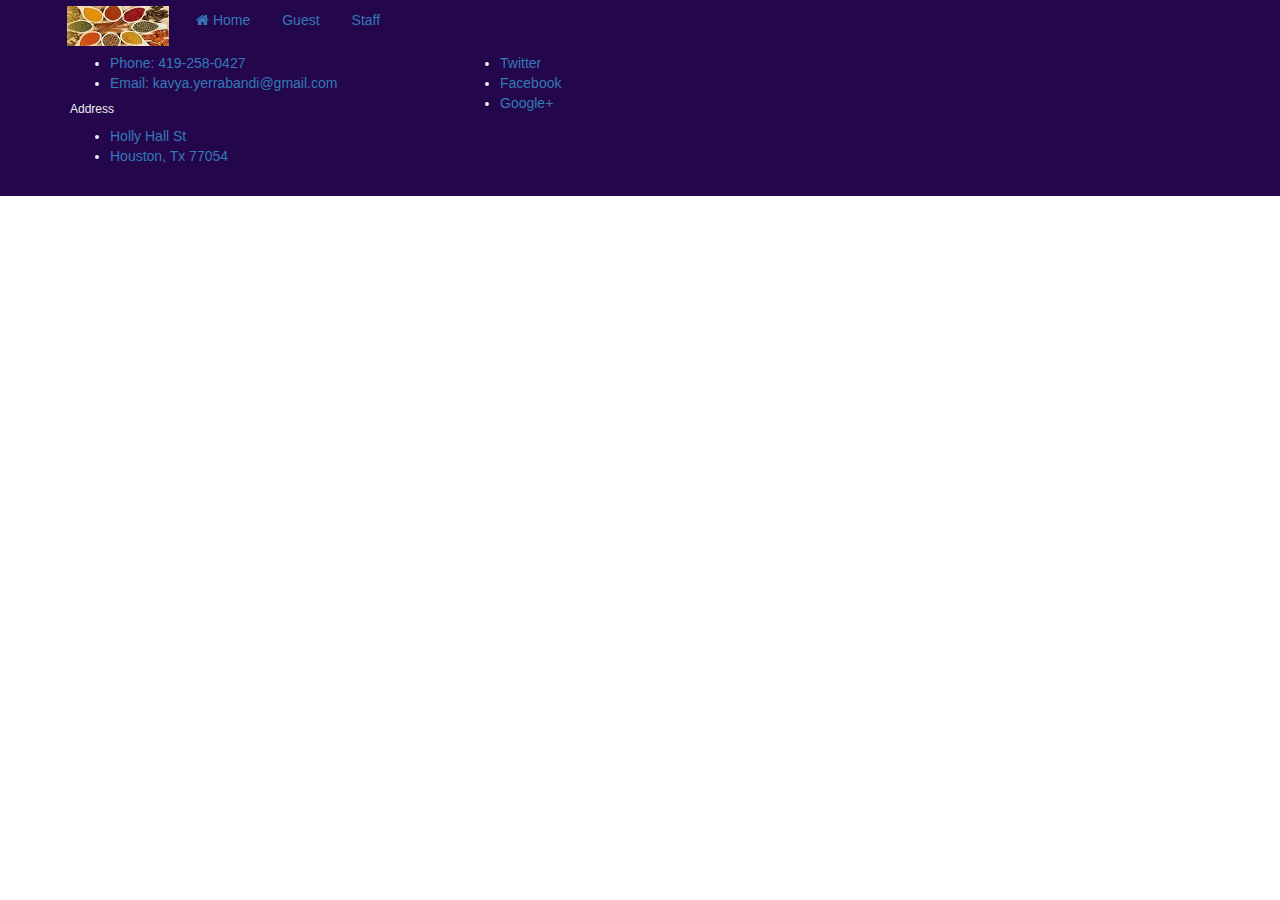
<file: Indeli_resrvtn_APP/WebContent/index.html>
<!DOCTYPE html>

<html data-ng-app = "indApp">

<head>

    <!-- Website Title & Description for Search Engine purposes -->
    <title>Indian Deli</title>
    <meta name="description" content="Awaiting to get a taste of some good Indian food..!! Here is the best place for you">

    <!-- Mobile viewport optimized -->
    <meta name="viewport" content="width=device-width, initial-scale=1.0">

    <!-- Bootstrap CSS -->

    <link href="https://maxcdn.bootstrapcdn.com/bootstrap/3.3.5/css/bootstrap.min.css" rel="stylesheet">

    <!-- Custom CSS -->
    <link rel="shortcut icon" type="image/x-icon" href="images/favicon1.ico">
    <link href='http://fonts.googleapis.com/css?family=Pacifico' rel='stylesheet' type='text/css'>
    <link href="includes/css/styles.css" rel="stylesheet">
	<link rel="stylesheet" href="//maxcdn.bootstrapcdn.com/font-awesome/4.3.0/css/font-awesome.min.css" />
    <link rel="stylesheet" href='http://netdna.bootstrapcdn.com/font-awesome/4.2.0/css/font-awesome.min.css'>
	
	
</head>

<body>
  <header>
    <div class="container" id="main">


        <div class="navbar navbar-fixed-top">

            <div class="container">

                <a class="navbar-brand" href="/">
                    <img src="images/indianspice.jpg" alt="Indian Deli">
                </a>
                <div>
                <div>
                    <ul class="nav nav-pills">
                        <li> <a href="#/home"><i class="fa fa-home"></i> Home</a></li>
                             <li><a href="#/guest-reservation" >Guest</a></li> 
                             <li><a href="#/staff-login">Staff</a></li>
                        
                    </ul>
                    
                </div>
                
                </div>
            </div>
            
        </div>
       
            </div>
   </header>
   


<div data-ng-view>
                
</div>

    <footer id = "fixedFooter">

    	<div class="container">
    		<div class="row">
    			<div class="col-sm-4">
    				<h6>Contact Us</h6>
    				<ul class="unstyled">
    					<li><a href="#">Phone: 419-258-0427</a></li>
    					<li><a href="#">Email: kavya.yerrabandi@gmail.com</a></li>
    				</ul>
                    <h6>Address</h6>
                    <ul>
                    <li><a  href="#">Holly Hall St </a></li>
                    <li><a href="#">Houston, Tx 77054</a></li>
					</ul>
    			</div><!--end col 2-->
    			<div class="col-sm-4">
    				<h6>Follow Us</h6>
    				<ul class="unstyled">
    					<li><a href="#">Twitter</a></li>
    					<li><a href="#">Facebook</a></li>
    					<li><a href="#">Google+</a></li>
    					
    				</ul>
    			</div>
    		</div>
    	</div>

    </footer>

    <!-- All Javascript at the bottom of the page for faster page loading -->
	
  	<script src="https://code.angularjs.org/1.4.4/angular.js"></script>
  	<script src = "https://code.angularjs.org/1.4.4/angular-route.js"></script>
    <script src = "https://code.angularjs.org/1.4.4/angular-messages.js"></script>
    <script src ="includes/js/app.js"></script>
    <script src = "includes/js/data-controller.js"></script>
    <script src = "includes/js/data-services.js"></script>
</body>


</html>
</file>
<file: Indeli_resrvtn_APP/WebContent/includes/css/styles.css>
/*

My Custom CSS
=============


*/

.headStaff{
	margin-top: 60px;
}
	
.rescls{
	margin-top: 60px;
}
/*.table{
	margin-top: 60px;
}*/
   
 .ng-invalid.ng-dirty {
 border-color: red;
}
.ng-valid.ng-dirty {
 border-color: green;
}

   #features{
      text-align:center;
   }

   #features img{
      margin-bottom:20px;
   }
   

   footer{
      background: #24064d;
      color:#eee;
      font-size:100%;
      padding:20px;
   }


   body{
      -webkit-font-smoothing: antialiased;
      text-rendering: optimizelegibility;
   }


     h1{
      margin-top:55px;
        border-color: transparent;
        background-color: transparent;
        font-family: 'Pacifico', cursive;
     color:red;
   }

h2{
   font-size: 200%;
   color: #24064d;
   font-family: 'Pacifico', cursive;
}

h3{
   font-size: 150%;
   color: #24064d;
   font-family: 'Pacifico', cursive;
}
h4{
   font-size: 250%
}

p{
   font-size: 90%
}
   


   .navbar{
      background-color: #24064d;
   }

   .navbar-brand{
      padding:6px 12px;
      background-color: #24064d;;
   }




/* --------------------------------------
   Carousel
   -------------------------------------- */

   #myCarousel {
      margin-top: 0px;
      margin-bottom: 20px;
   }

   .carousel-caption{
      font-size: 24px;
   }
   .carousel-caption h4{
      font-size: 32px;
   }
   #myCarousel .item{ height:400px; }

   #slide1{
      background: url('../../images/carousel_medium_01.jpg') top center;
   }



/* --------------------------------------
   Global Styles
   -------------------------------------- */

   .well{
      margin:20px 0;
   }


/* --------------------------------------
   Media Queries
   -------------------------------------- */

/* Portrait & landscape phone */
@media (max-width: 480px) {

   .thumbnail .price{
      font-size:14px;
   }

   .thumbnail .price sup{
      font-size:10px;
   }
	
}


/* Landscape phone to portrait tablet */
@media (max-width: 768px) {
	#myCarousel .item{ height:310px; }

   #slide1{
      background: url('../../images/carousel_small_01.jpg') top center no-repeat;
   }

   .carousel-caption{
      font-size:32px;
   }
   .carousel-caption h4{
      font-size:22px;
   }
}

/* Large desktop */
@media (min-width: 1200px) {
	#myCarousel .item{ height:500px; }

   #slide1{
      background: url('../../images/carousel_large_01.jpg') top center no-repeat;
   }

}
</file>
